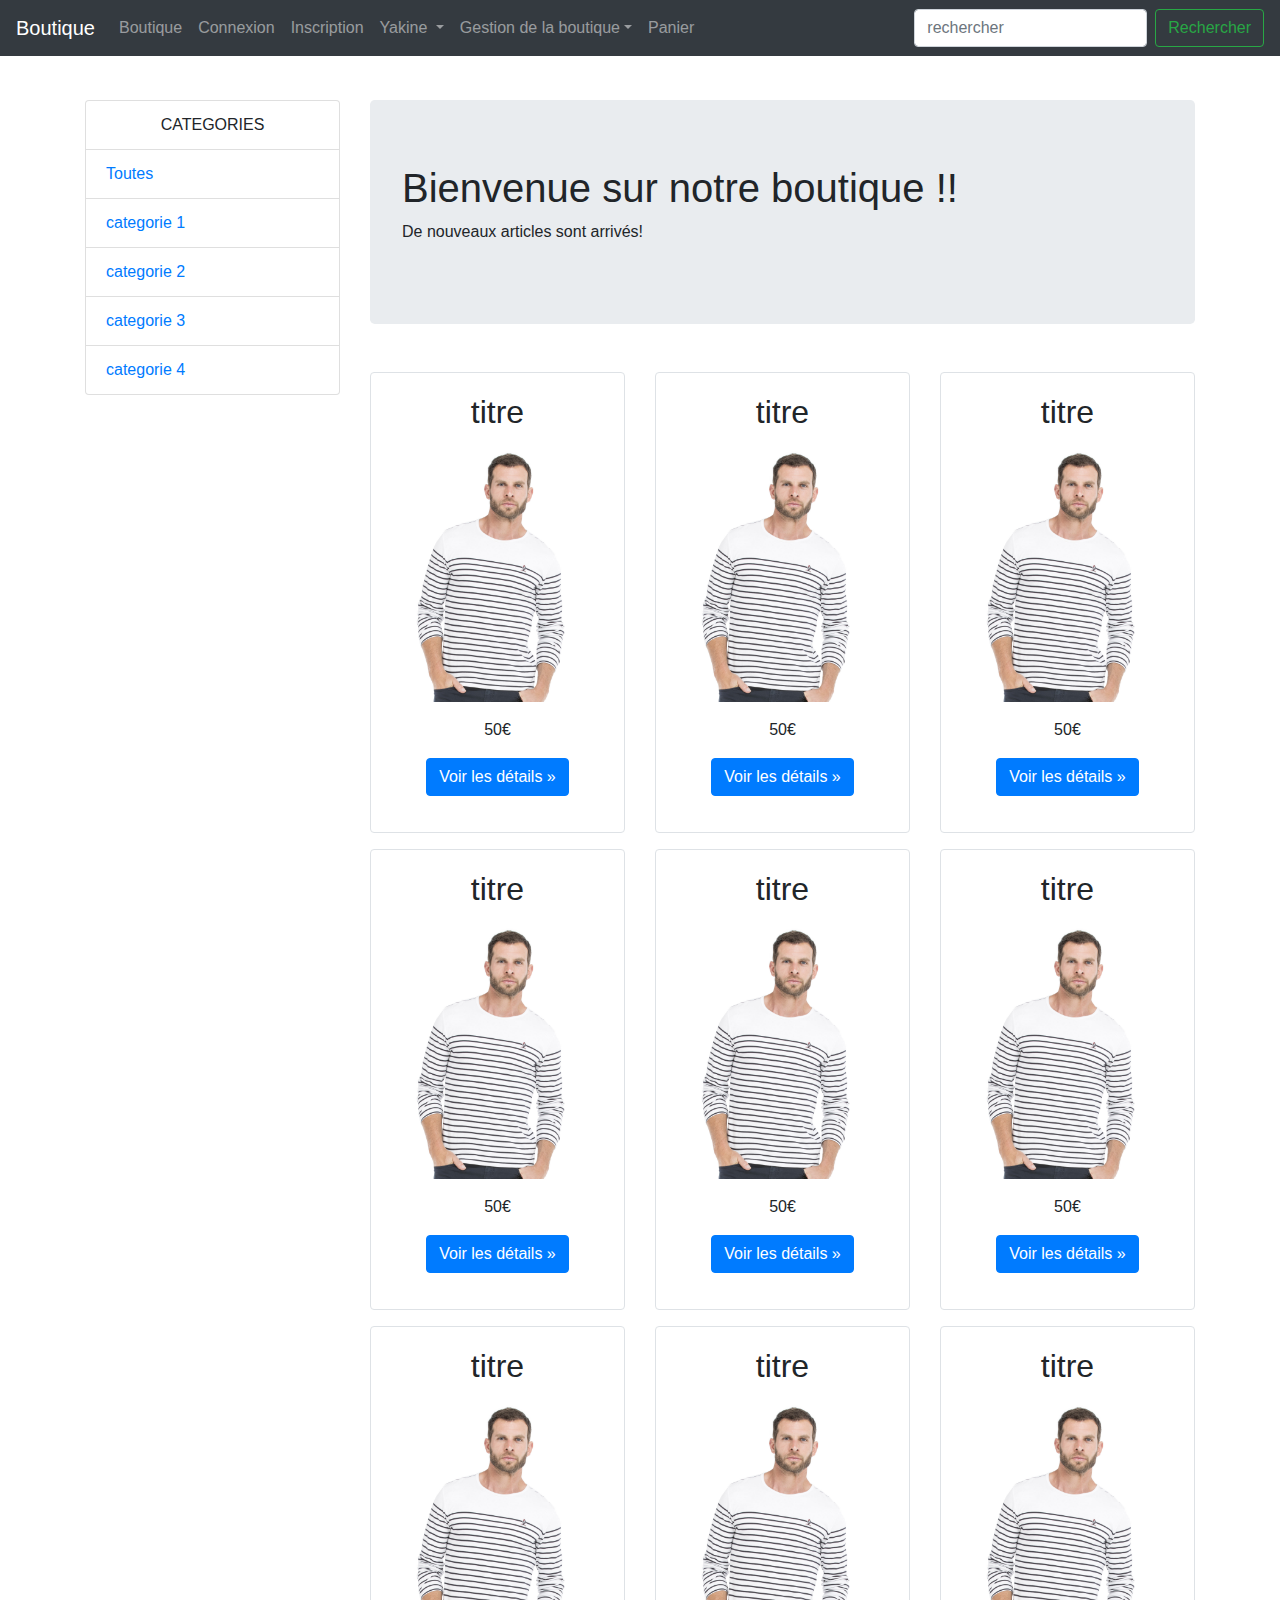
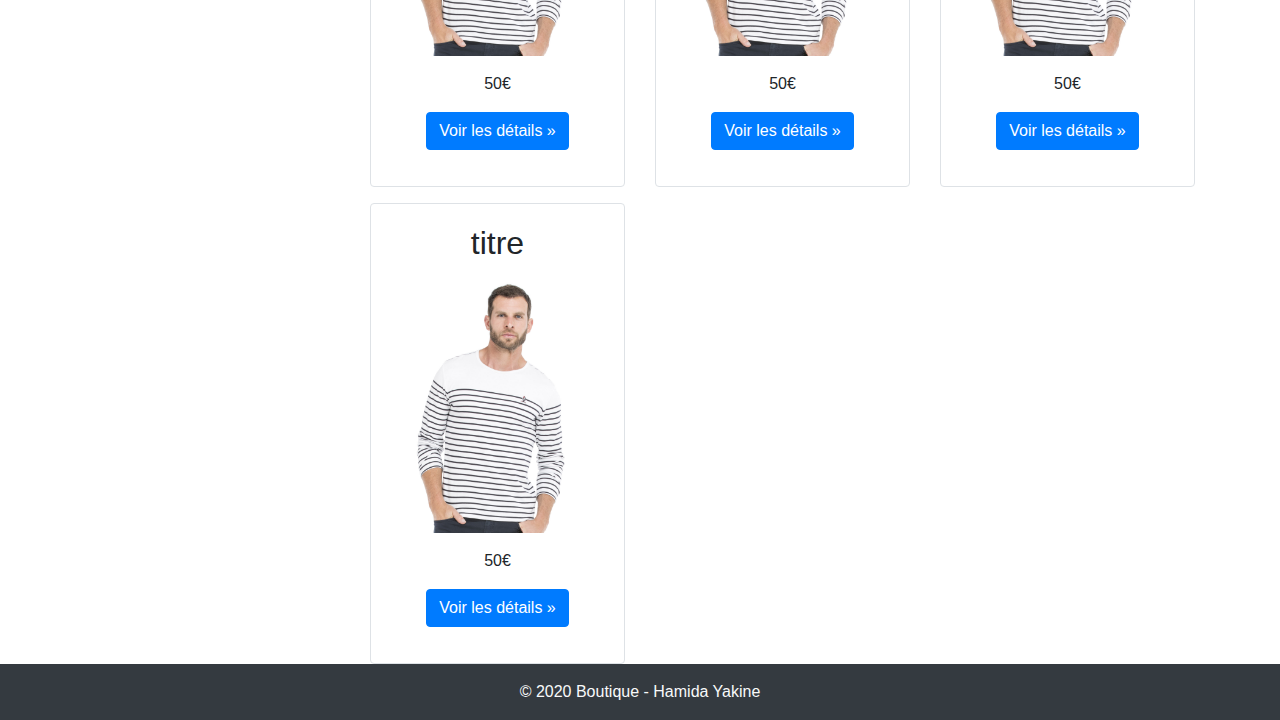
<file: index.html>
<!DOCTYPE html>
<html lang="fr">
	<head>
		<meta charset="UTF-8">
		<meta name="viewport" content="width=device-width, initial-scale=1.0">
		<meta http-equiv="X-UA-Compatible" content="ie=edge">
		<title>Boutique</title>

		<!-- Bootstrap4 CSS + Font Awesome -->
		<link rel="stylesheet" href="https://maxcdn.bootstrapcdn.com/bootstrap/4.0.0/css/bootstrap.min.css">
		<link rel="stylesheet" href="https://use.fontawesome.com/releases/v5.0.13/css/all.css" integrity="sha384-DNOHZ68U8hZfKXOrtjWvjxusGo9WQnrNx2sqG0tfsghAvtVlRW3tvkXWZh58N9jp" crossorigin="anonymous">
		<link rel="stylesheet" href="">
		<style>body{padding-top:100px !important;}</style>
	</head>
	<body>
		<nav class="navbar navbar-expand-md navbar-dark fixed-top bg-dark">
			<a class="navbar-brand" href="">Boutique</a>
			<button class="navbar-toggler" type="button" data-toggle="collapse" data-target="#navbarCollapse" aria-controls="navbarCollapse" aria-expanded="false" aria-label="Toggle navigation">
			  <span class="navbar-toggler-icon"></span>
			</button>
			<div class="collapse navbar-collapse" id="navbarCollapse">
				<ul class="navbar-nav mr-auto">
					<li class="nav-item">
						<a class="nav-link" href=""><i class="fa fa-home"></i> Boutique <span class="sr-only">(current)</span></a>
					</li>
					<li class="nav-item">
					  <a class="nav-link" href="">Connexion</a>
					</li>
					<li class="nav-item">
						<a class="nav-link" href="">Inscription</a>
					</li>
					<li class="nav-item dropdown">
						<a class="nav-link dropdown-toggle" href="#" id="navbarDropdown1" role="button" data-toggle="dropdown" aria-haspopup="true" aria-expanded="false">
							<i class="fa fa-user"></i>Yakine
						</a>
						<div class="dropdown-menu" aria-labelledby="navbarDropdown1">
							<a class="dropdown-item" href="">Profil</a>
							<a class="dropdown-item" href="">Commandes</a>
							<div class="dropdown-divider"></div>
							<a class="dropdown-item" href="">Déconnexion</a>
						</div>
					</li>
					<!-- Menu admin -->
					<li class="nav-item dropdown">
						<a class="nav-link dropdown-toggle" href="#" id="navbarDropdown2" role="button" data-toggle="dropdown" aria-haspopup="true" aria-expanded="false">
							<i class="fa fa-cogs"></i> Gestion de la boutique</a>
						<div class="dropdown-menu" aria-labelledby="navbarDropdown2">
							<a class="dropdown-item" href="">Gestion des produits</a>
							<a class="dropdown-item" href="">Gestion des membres</a>
							<a class="dropdown-item" href="">Gestion des commandes</a>
						</div>
					</li>
					<li class="nav-item">
						<a class="nav-link" href="">
							<i class="fa fa-shopping-cart"></i> Panier
							<span class="badge badge-primary"></span>
						</a>
					</li>
				</ul>
				<form class="form-inline mt-2 mt-md-0" action="" method="post">
					<input class="form-control mr-sm-2" type="text" placeholder="rechercher" aria-label="rechercher" name="term" value="">
					<input class="btn btn-outline-success my-2 my-sm-0" type="submit" value="Rechercher" name="rechercher">
				</form>
			</div>
		</nav>
		<div class="container main-container">
		
		<!-- Fin de la partie header du site -->
		
		
		
		
			<!-- début de la partie contenu --> 
			<div class="row">
				<div class="col-sm-3">
					<div class="list-group">
						<p class="list-group-item text-center">CATEGORIES</p>
						<a href="" class="list-group-item ">Toutes</a>
						<a class="list-group-item" href=" ">categorie 1 </a>
						<a class="list-group-item" href=" ">categorie 2 </a>
						<a class="list-group-item" href=" ">categorie 3 </a>
						<a class="list-group-item" href=" ">categorie 4 </a>
					</div>
				</div>
				<div class="col-sm-9">
					<div class="jumbotron">
						<h1>Bienvenue sur notre boutique !!</h1>
						<p>De nouveaux articles sont arrivés!</p>
					</div>
					<div class="row">
						<!-- debut vignette produit -->
						<div class="col-6 col-md-4">
							<div class="card mt-3 border">
								<div class="card-body">
									<div class="card-title text-center">
										<h2>titre</h2>
									</div>
									<p>
										<a href="">
											<img src="img/pull.jpg" alt="" class="card-img img-fluid">
										</a>
									</p>
									<p class="text-center">50€
									</p>
									<p class="text-center">
										<a class="btn btn-primary" href="">Voir les détails &raquo; </a>
									</p>
								</div>
							</div>
						</div>
						<!-- fin vignette produit -->
						
						<!-- debut vignette produit -->
						<div class="col-6 col-md-4">
							<div class="card mt-3 border">
								<div class="card-body">
									<div class="card-title text-center">
										<h2>titre</h2>
									</div>
									<p>
										<a href="">
											<img src="img/pull.jpg" alt="" class="card-img img-fluid">
										</a>
									</p>
									<p class="text-center">50€
									</p>
									<p class="text-center">
										<a class="btn btn-primary" href="">Voir les détails &raquo; </a>
									</p>
								</div>
							</div>
						</div>
						<!-- fin vignette produit -->
						
						<!-- debut vignette produit -->
						<div class="col-6 col-md-4">
							<div class="card mt-3 border">
								<div class="card-body">
									<div class="card-title text-center">
										<h2>titre</h2>
									</div>
									<p>
										<a href="">
											<img src="img/pull.jpg" alt="" class="card-img img-fluid">
										</a>
									</p>
									<p class="text-center">50€
									</p>
									<p class="text-center">
										<a class="btn btn-primary" href="">Voir les détails &raquo; </a>
									</p>
								</div>
							</div>
						</div>
						<!-- fin vignette produit -->
						
						<!-- debut vignette produit -->
						<div class="col-6 col-md-4">
							<div class="card mt-3 border">
								<div class="card-body">
									<div class="card-title text-center">
										<h2>titre</h2>
									</div>
									<p>
										<a href="">
											<img src="img/pull.jpg" alt="" class="card-img img-fluid">
										</a>
									</p>
									<p class="text-center">50€
									</p>
									<p class="text-center">
										<a class="btn btn-primary" href="">Voir les détails &raquo; </a>
									</p>
								</div>
							</div>
						</div>
						<!-- fin vignette produit -->
						
						<!-- debut vignette produit -->
						<div class="col-6 col-md-4">
							<div class="card mt-3 border">
								<div class="card-body">
									<div class="card-title text-center">
										<h2>titre</h2>
									</div>
									<p>
										<a href="">
											<img src="img/pull.jpg" alt="" class="card-img img-fluid">
										</a>
									</p>
									<p class="text-center">50€
									</p>
									<p class="text-center">
										<a class="btn btn-primary" href="">Voir les détails &raquo; </a>
									</p>
								</div>
							</div>
						</div>
						<!-- fin vignette produit -->
						
						<!-- debut vignette produit -->
						<div class="col-6 col-md-4">
							<div class="card mt-3 border">
								<div class="card-body">
									<div class="card-title text-center">
										<h2>titre</h2>
									</div>
									<p>
										<a href="">
											<img src="img/pull.jpg" alt="" class="card-img img-fluid">
										</a>
									</p>
									<p class="text-center">50€
									</p>
									<p class="text-center">
										<a class="btn btn-primary" href="">Voir les détails &raquo; </a>
									</p>
								</div>
							</div>
						</div>
						<!-- fin vignette produit -->
						
						<!-- debut vignette produit -->
						<div class="col-6 col-md-4">
							<div class="card mt-3 border">
								<div class="card-body">
									<div class="card-title text-center">
										<h2>titre</h2>
									</div>
									<p>
										<a href="">
											<img src="img/pull.jpg" alt="" class="card-img img-fluid">
										</a>
									</p>
									<p class="text-center">50€
									</p>
									<p class="text-center">
										<a class="btn btn-primary" href="">Voir les détails &raquo; </a>
									</p>
								</div>
							</div>
						</div>
						<!-- fin vignette produit -->
						
						<!-- debut vignette produit -->
						<div class="col-6 col-md-4">
							<div class="card mt-3 border">
								<div class="card-body">
									<div class="card-title text-center">
										<h2>titre</h2>
									</div>
									<p>
										<a href="">
											<img src="img/pull.jpg" alt="" class="card-img img-fluid">
										</a>
									</p>
									<p class="text-center">50€
									</p>
									<p class="text-center">
										<a class="btn btn-primary" href="">Voir les détails &raquo; </a>
									</p>
								</div>
							</div>
						</div>
						<!-- fin vignette produit -->
						
						<!-- debut vignette produit -->
						<div class="col-6 col-md-4">
							<div class="card mt-3 border">
								<div class="card-body">
									<div class="card-title text-center">
										<h2>titre</h2>
									</div>
									<p>
										<a href="">
											<img src="img/pull.jpg" alt="" class="card-img img-fluid">
										</a>
									</p>
									<p class="text-center">50€
									</p>
									<p class="text-center">
										<a class="btn btn-primary" href="">Voir les détails &raquo; </a>
									</p>
								</div>
							</div>
						</div>
						<!-- fin vignette produit -->
						
						<!-- debut vignette produit -->
						<div class="col-6 col-md-4">
							<div class="card mt-3 border">
								<div class="card-body">
									<div class="card-title text-center">
										<h2>titre</h2>
									</div>
									<p>
										<a href="">
											<img src="img/pull.jpg" alt="" class="card-img img-fluid">
										</a>
									</p>
									<p class="text-center">50€
									</p>
									<p class="text-center">
										<a class="btn btn-primary" href="">Voir les détails &raquo; </a>
									</p>
								</div>
							</div>
						</div>
						<!-- fin vignette produit -->	
					</div>
				</div>
			</div>	
			
			
			
			
			
			
		 	
		</div>
		<!-- fin de la partie contenu -->
		<!-- debut de la partie footer -->
		<footer class="text-center bg-dark text-light py-3">
			&copy 2020 Boutique - Hamida Yakine
		</footer>
		<script src="https://code.jquery.com/jquery-3.2.1.slim.min.js" integrity="sha384-KJ3o2DKtIkvYIK3UENzmM7KCkRr/rE9/Qpg6aAZGJwFDMVNA/GpGFF93hXpG5KkN" crossorigin="anonymous"></script>
		<script src="https://cdnjs.cloudflare.com/ajax/libs/popper.js/1.12.9/umd/popper.min.js" integrity="sha384-ApNbgh9B+Y1QKtv3Rn7W3mgPxhU9K/ScQsAP7hUibX39j7fakFPskvXusvfa0b4Q" crossorigin="anonymous"></script>
		<script src="https://maxcdn.bootstrapcdn.com/bootstrap/4.0.0/js/bootstrap.min.js" integrity="sha384-JZR6Spejh4U02d8jOt6vLEHfe/JQGiRRSQQxSfFWpi1MquVdAyjUar5+76PVCmYl" crossorigin="anonymous"></script>
	</body>
</html>
</file>
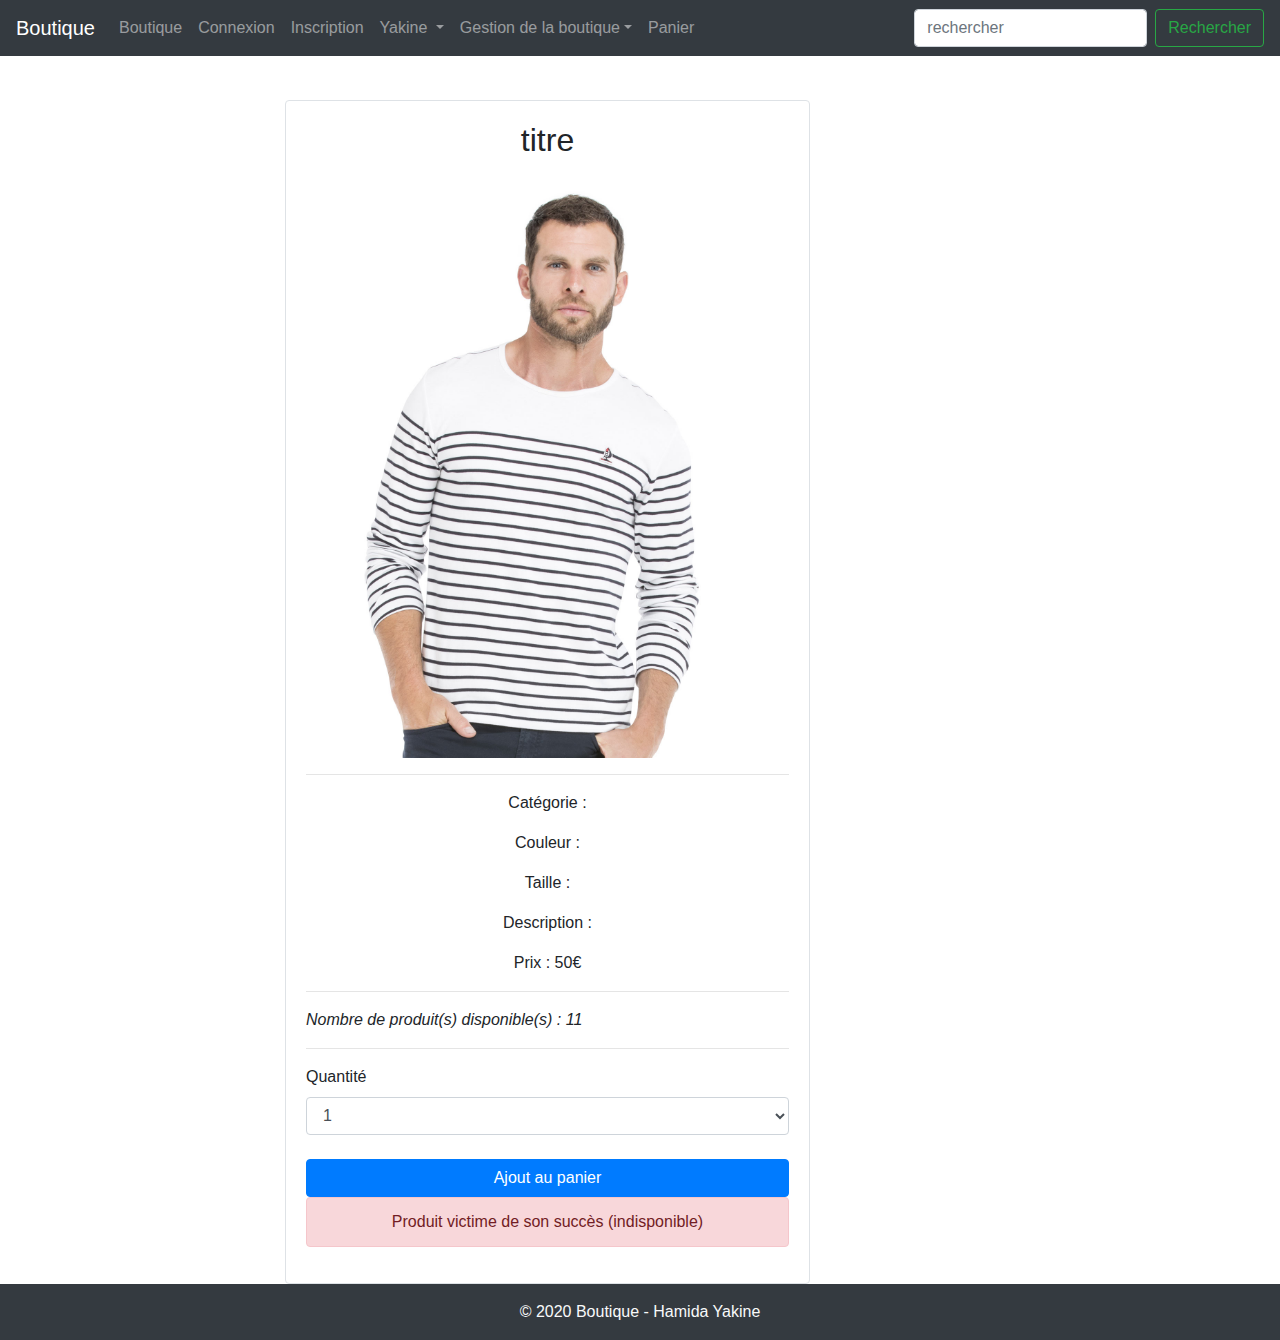
<file: fiche_produit.html>
<!DOCTYPE html>
<html lang="fr">
	<head>
		<meta charset="UTF-8">
		<meta name="viewport" content="width=device-width, initial-scale=1.0">
		<meta http-equiv="X-UA-Compatible" content="ie=edge">
		<title>Boutique</title>

		<!-- Bootstrap4 CSS + Font Awesome -->
		<link rel="stylesheet" href="https://maxcdn.bootstrapcdn.com/bootstrap/4.0.0/css/bootstrap.min.css">
		<link rel="stylesheet" href="https://use.fontawesome.com/releases/v5.0.13/css/all.css" integrity="sha384-DNOHZ68U8hZfKXOrtjWvjxusGo9WQnrNx2sqG0tfsghAvtVlRW3tvkXWZh58N9jp" crossorigin="anonymous">
		<link rel="stylesheet" href="">
		<style>body{padding-top:100px !important;}</style>
	</head>
	<body>
		<nav class="navbar navbar-expand-md navbar-dark fixed-top bg-dark">
			<a class="navbar-brand" href="">Boutique</a>
			<button class="navbar-toggler" type="button" data-toggle="collapse" data-target="#navbarCollapse" aria-controls="navbarCollapse" aria-expanded="false" aria-label="Toggle navigation">
			  <span class="navbar-toggler-icon"></span>
			</button>
			<div class="collapse navbar-collapse" id="navbarCollapse">
				<ul class="navbar-nav mr-auto">
					<li class="nav-item">
						<a class="nav-link" href=""><i class="fa fa-home"></i> Boutique <span class="sr-only">(current)</span></a>
					</li>
					<li class="nav-item">
					  <a class="nav-link" href="">Connexion</a>
					</li>
					<li class="nav-item">
						<a class="nav-link" href="">Inscription</a>
					</li>
					<li class="nav-item dropdown">
						<a class="nav-link dropdown-toggle" href="#" id="navbarDropdown1" role="button" data-toggle="dropdown" aria-haspopup="true" aria-expanded="false">
							<i class="fa fa-user"></i>Yakine
						</a>
						<div class="dropdown-menu" aria-labelledby="navbarDropdown1">
							<a class="dropdown-item" href="">Profil</a>
							<a class="dropdown-item" href="">Commandes</a>
							<div class="dropdown-divider"></div>
							<a class="dropdown-item" href="">Déconnexion</a>
						</div>
					</li>
					<!-- Menu admin -->
					<li class="nav-item dropdown">
						<a class="nav-link dropdown-toggle" href="#" id="navbarDropdown2" role="button" data-toggle="dropdown" aria-haspopup="true" aria-expanded="false">
							<i class="fa fa-cogs"></i> Gestion de la boutique</a>
						<div class="dropdown-menu" aria-labelledby="navbarDropdown2">
							<a class="dropdown-item" href="">Gestion des produits</a>
							<a class="dropdown-item" href="">Gestion des membres</a>
							<a class="dropdown-item" href="">Gestion des commandes</a>
						</div>
					</li>
					<li class="nav-item">
						<a class="nav-link" href="">
							<i class="fa fa-shopping-cart"></i> Panier
							<span class="badge badge-primary"></span>
						</a>
					</li>
				</ul>
				<form class="form-inline mt-2 mt-md-0" action="" method="post">
					<input class="form-control mr-sm-2" type="text" placeholder="rechercher" aria-label="rechercher" name="term" value="">
					<input class="btn btn-outline-success my-2 my-sm-0" type="submit" value="Rechercher" name="rechercher">
				</form>
			</div>
		</nav>
		<div class="container main-container">
		
		<!-- Fin de la partie header du site -->


			<div class="col-md-6 offset-md-2">
				<div class="card border">
					<div class="card-body">
						<div class="card-title text-center">
							<h2>titre </h2>
						</div>
						<img src="img/pull.jpg" alt="" class="card-img img-fluid"><hr>

						<p class="text-center">Catégorie : </p>
						<p class="text-center">Couleur :</p>
						<p class="text-center">Taille : </p>
						<p class="text-center">Description : </p>
						<p class="text-center">Prix : 50€</p><hr>

						<em>Nombre de produit(s) disponible(s) : 11</em><hr>
						<form method="post" action="">
							<input type="hidden" name="id_produit" value="">

							<label for="quantite">Quantité</label>
							<select class="form-control" id="quantite" name="quantite">
								<option>1</option>
								<option>2</option>
								<option>3</option>
								<option>4</option>
								<option>5</option>
							</select><br>
							<input type="submit" class="btn btn-primary col-12" name="ajout_panier" value="Ajout au panier">
						</form>
						<!-- Si le produit n'est pas disponible en stock -->
						<div class="alert alert-danger text-center">
							Produit victime de son succès (indisponible)
						</div>
					</div>
				</div>
			</div>
			
			
			
			
			
			
		 	
		</div>
		<!-- fin de la partie contenu -->
		<!-- debut de la partie footer -->
		<footer class="text-center bg-dark text-light py-3">
			&copy 2020 Boutique - Hamida Yakine
		</footer>
		<script src="https://code.jquery.com/jquery-3.2.1.slim.min.js" integrity="sha384-KJ3o2DKtIkvYIK3UENzmM7KCkRr/rE9/Qpg6aAZGJwFDMVNA/GpGFF93hXpG5KkN" crossorigin="anonymous"></script>
		<script src="https://cdnjs.cloudflare.com/ajax/libs/popper.js/1.12.9/umd/popper.min.js" integrity="sha384-ApNbgh9B+Y1QKtv3Rn7W3mgPxhU9K/ScQsAP7hUibX39j7fakFPskvXusvfa0b4Q" crossorigin="anonymous"></script>
		<script src="https://maxcdn.bootstrapcdn.com/bootstrap/4.0.0/js/bootstrap.min.js" integrity="sha384-JZR6Spejh4U02d8jOt6vLEHfe/JQGiRRSQQxSfFWpi1MquVdAyjUar5+76PVCmYl" crossorigin="anonymous"></script>
	</body>
</html>
</file>
